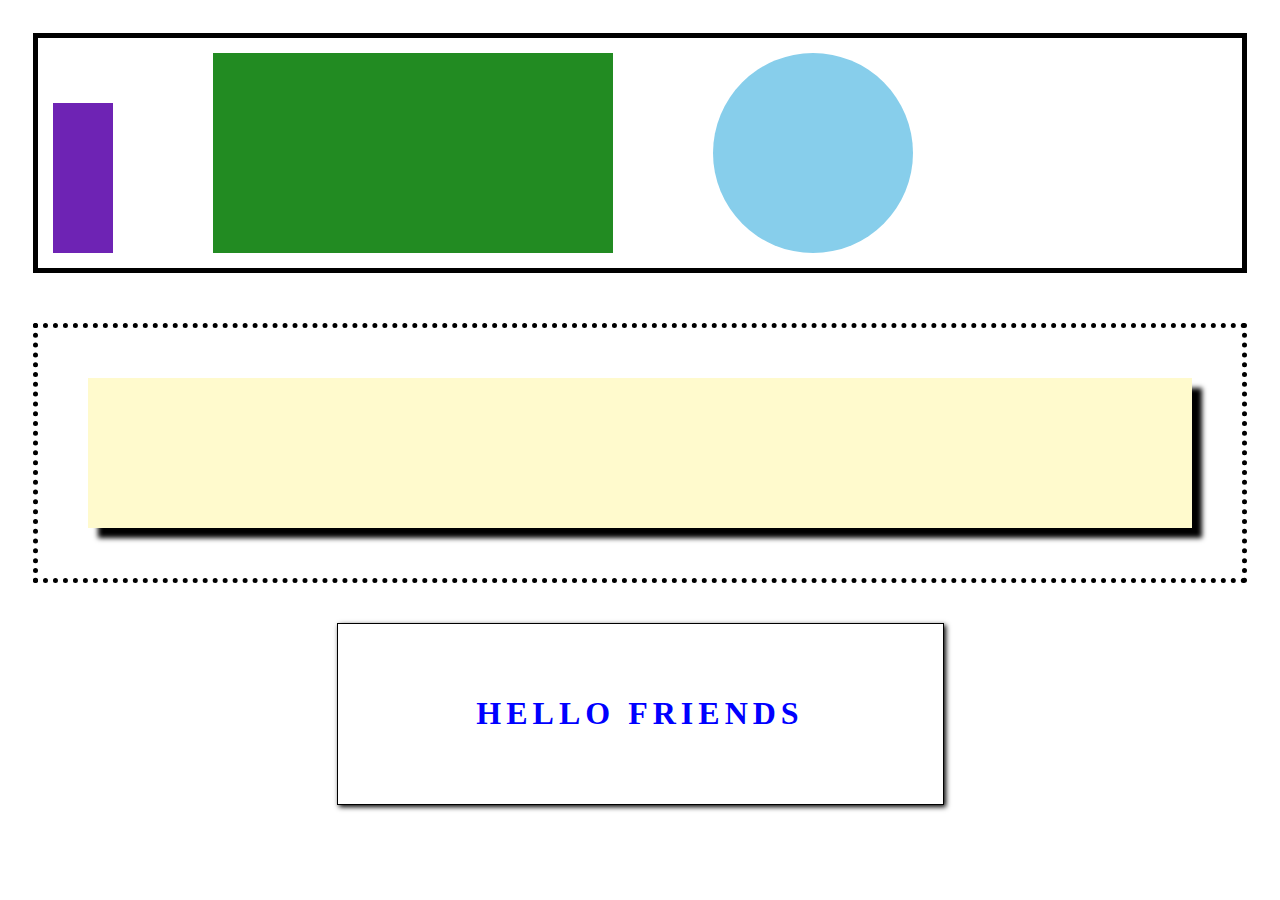
<file: drill-2/index.html>
<!DOCTYPE html>
<html lang="en">
<head>
    <meta charset="UTF-8">
    <meta http-equiv="X-UA-Compatible" content="IE=edge">
    <meta name="viewport" content="width=device-width, initial-scale=1.0">
    <title>HTML & CSS Drill 2</title>
    <link rel="stylesheet" href="index.css"
</head>
<body>
    <div class="box1">
        <div class="rectangle"></div>
        <div class="green-rectangle"></div>
        <div class="circle"></div>
    </div>
    <div class="box2">
        <div class="big-rectangle"></div>
    </div>
    <div class="box3">
        <h1>HELLO FRIENDS</h1>
    </div>
</body>
</html>
</file>
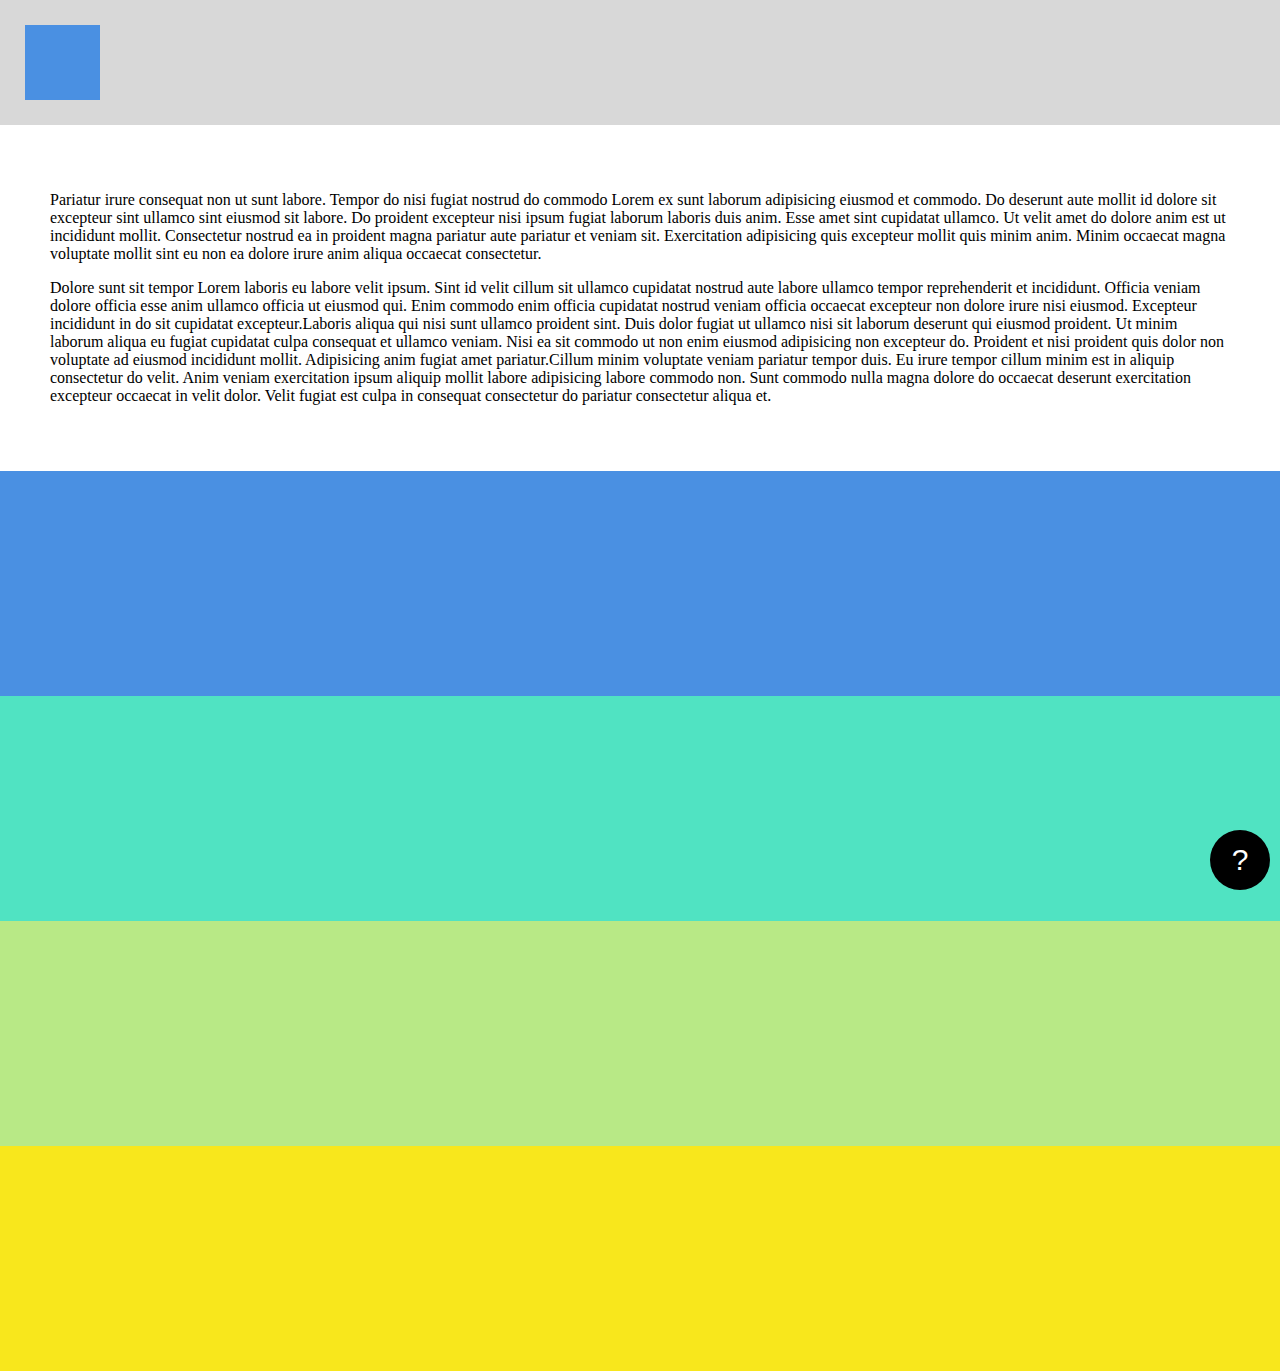
<file: drill-3/index.html>
<!DOCTYPE html>
<html>
  <head>
    <title> HTML & CSS Drill 3 </title>
    <link rel="stylesheet" href="index.css" />
  </head>

  <body>
    <header>
      <div class="square"></div>
    </header>

    <article class="paragraph">
        <p>Pariatur irure consequat non ut sunt labore. Tempor do nisi fugiat nostrud do commodo Lorem ex sunt laborum adipisicing eiusmod et commodo. Do deserunt aute mollit id dolore sit excepteur sint ullamco sint eiusmod sit labore. Do proident excepteur nisi ipsum fugiat laborum laboris duis anim. Esse amet sint cupidatat ullamco. Ut velit amet do dolore anim est ut incididunt mollit. Consectetur nostrud ea in proident magna pariatur aute pariatur et veniam sit. Exercitation adipisicing quis excepteur mollit quis minim anim. Minim occaecat magna voluptate mollit sint eu non ea dolore irure anim aliqua occaecat consectetur.</p>
        
        <p>Dolore sunt sit tempor Lorem laboris eu labore velit ipsum. Sint id velit cillum sit ullamco cupidatat nostrud aute labore ullamco tempor reprehenderit et incididunt. Officia veniam dolore officia esse anim ullamco officia ut eiusmod qui. Enim commodo enim officia cupidatat nostrud veniam officia occaecat excepteur non dolore irure nisi eiusmod. Excepteur incididunt in do sit cupidatat excepteur.Laboris aliqua qui nisi sunt ullamco proident sint. Duis dolor fugiat ut ullamco nisi sit laborum deserunt qui eiusmod proident. Ut minim laborum aliqua eu fugiat cupidatat culpa consequat et ullamco veniam. Nisi ea sit commodo ut non enim eiusmod adipisicing non excepteur do. Proident et nisi proident quis dolor non voluptate ad eiusmod incididunt mollit. Adipisicing anim fugiat amet pariatur.Cillum minim voluptate veniam pariatur tempor duis. Eu irure tempor cillum minim est in aliquip consectetur do velit. Anim veniam exercitation ipsum aliquip mollit labore adipisicing labore commodo non. Sunt commodo nulla magna dolore do occaecat deserunt exercitation excepteur occaecat in velit dolor. Velit fugiat est culpa in consequat consectetur do pariatur consectetur aliqua et.</p>
    </article>

    <div class="row row1"></div>
    <div class="row row2"></div>
    <div class="row row3"></div>
    <div class="row row4"></div>

    <div class="question">
      <button>?</button>
    </div>
  </body>
</html>
</file>
<file: drill-2/index.css>
body {
    padding: 25px;
}

.box1 {
    padding: 15px;
    border: 5px solid black;
    display: flex;
    box-sizing: border-box;
    align-items: flex-end;
}

.rectangle {
    background-color: rgb(110, 35, 180);
    width: 60px;
    height: 150px;
}

.green-rectangle {
    background-color: forestgreen;
    width: 400px;
    height: 200px;
    margin: 0 100px;
}

.circle {
    background-color: skyblue;
    height: 200px;
    width: 200px;
    border-radius: 50%;
}

.box2 {
    padding: 50px;
    border: 5px dotted black;
    box-sizing: border-box;
    margin-top: 50px;
}

.big-rectangle {
    background-color: lemonchiffon;
    height: 150px;
    box-shadow: 10px 10px 5px 0px black;
}

.box3 {
    padding: 50px;
    border: 1px solid black;
    box-sizing: border-box;
    margin: 40px auto;
    width: 50%;
    box-shadow: 2px 2px 5px 0px black;
}

.box3 h1{
    text-align: center;
    color: blue;
    letter-spacing: 5px;
}
</file>
<file: drill-3/index.css>
body, html {
    margin: 0;
    padding: 0;
  }
  
  article {
    padding: 50px;
  }
  
  header {
    background-color: #D8D8D8;
    padding: 25px;
    box-sizing: border-box;
  }
  
  .square {
    width: 75px;
    height: 75px;
    background-color: #4A90E2;
  }
  
  .row {
    height: 25vh;
  }
  
  .row1 {
    background-color: #4A90E2;
  }
  
  .row2 {
    background-color: #50E3C2;
  }
  
  .row3 {
    background-color: #B8E986;
  }
  
  .row4 {
    background-color: #F8E71C;
  }
  
  .question {
    position: fixed;
    right: 10px;
    bottom: 10px;
  }
  
  .question button {
    height: 60px;
    width: 60px;
    background-color: black;
    color: white;
    border: none;
    border-radius: 50%;
    font-size: 30px;
  }
</file>
